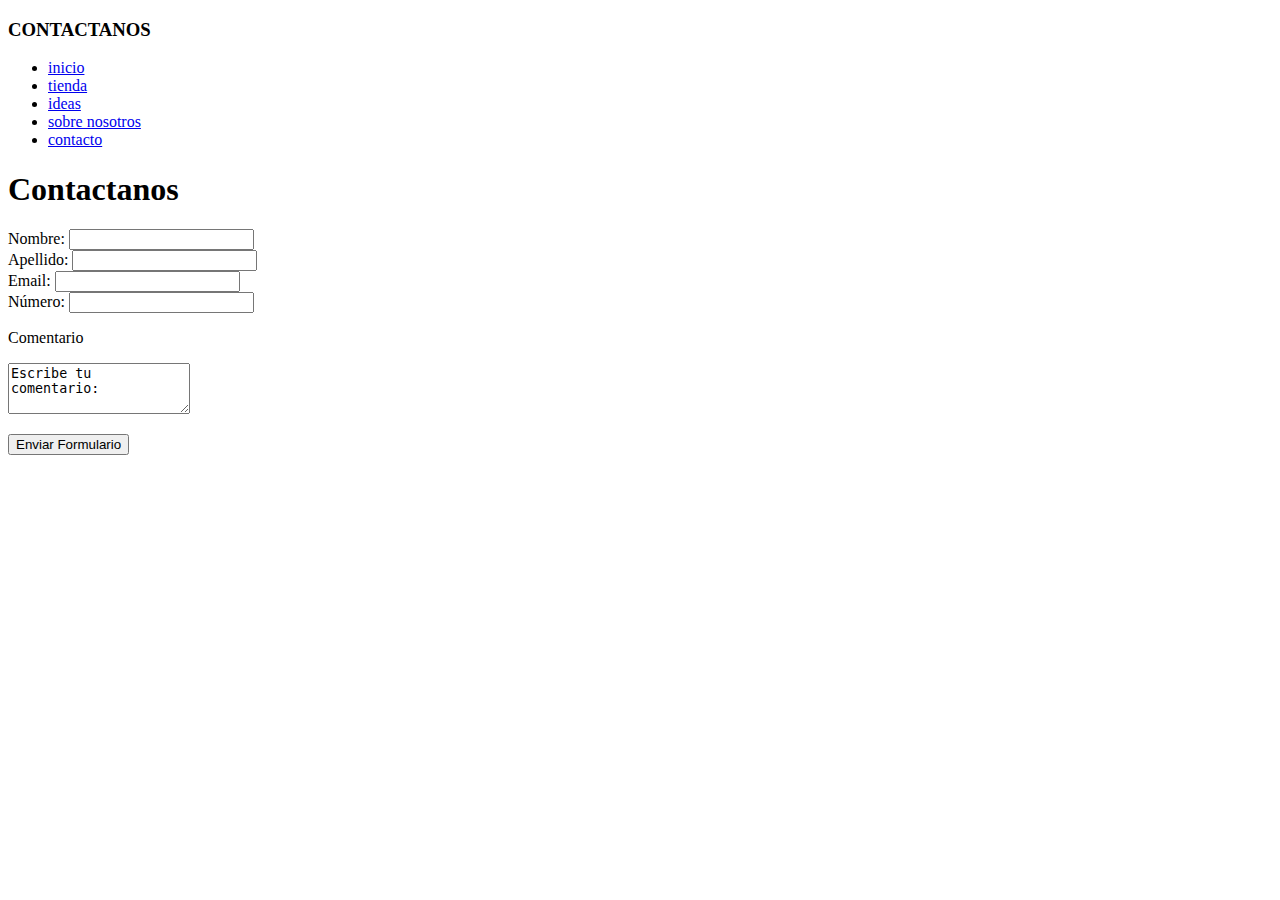
<file: contacto.html>
<!DOCTYPE html>
<html lang="en">
<head>
    <meta charset="UTF-8">
    <meta http-equiv="X-UA-Compatible" content="IE=edge">
    <meta name="viewport" content="width=device-width, initial-scale=1.0">
	<title>Contacto</title>
</head>

<header>
		
  <h3>CONTACTANOS</h3>
   
  <nav>
     
      
     <ul class="navbar-nav ms-auto mb-2 mb-lg-0 menu">
              <li>
                  <a class="nav-link text-black" aria-current="page"  href="index.html">inicio</a>
              </li>
              <li>
                  <a class="nav-link text-black" aria-current="page" href="tienda.html">tienda</a>
              </li>
              <li>
                  <a class="nav-link text-black" aria-current="page" href="ideas.html">ideas</a>
              </li>
              <li>
                  <a class="nav-link text-black" aria-current="page" href="sobrenosotros.html">sobre nosotros</a>
              </li>
              <li>
                  <a class="nav-link text-black" aria-current="page" href="contacto.html">contacto</a>
              </li>
          </ul>

          <h1 class="titulo centrado">Contactanos</h1>
	  			<form action="tabla_submit" method="post" role="form" class="contenedor">
					<div class="form-group">
						<label for="fname">Nombre:</label> 
						<input type="text" name="fname" class="form-control" id="fname"> 
					</div>
					<div class="form-group">
						<label for="lname">Apellido:</label> 
						<input type="text" name="lname" class="form-control" id="lname"> 
					</div>
					<div class="form-group">
						<label for="email">Email:</label> 
						<input type="type" name="email" class="form-control" id="email"> 
					</div>
					<div class="form-group">
						<label for="numero">Número:</label> 
						<input type="text" name="numero" class="form-control" id="numero"> 
					</div>
          <div class="form-group">
						<p>Comentario<p/>
						<textarea name="comentario" class="form-control" rows="3">Escribe tu comentario: </textarea>
					</div> 
          <button type="submit">Enviar Formulario</button>
  </nav>
</header>
</file>
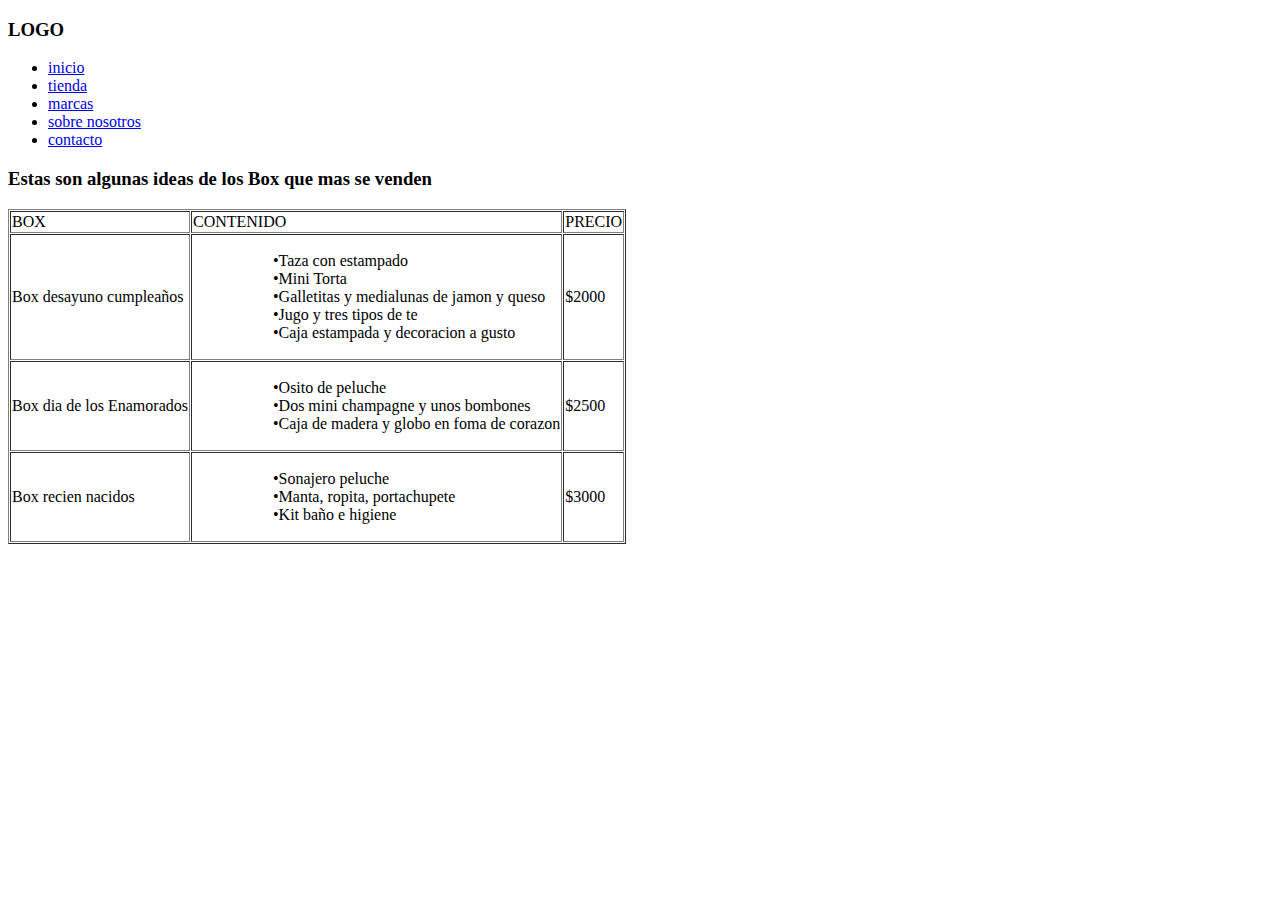
<file: ideas.html>
<!DOCTYPE html>
<html lang="en">
<head>
    <meta charset="UTF-8">
    <meta http-equiv="X-UA-Compatible" content="IE=edge">
    <meta name="viewport" content="width=device-width, initial-scale=1.0">
	<title>Ideas</title>
</head>
<body>
    <header>
		
		<h3>LOGO</h3>
		 
		<nav>
			 
				
			 <ul class="navbar-nav ms-auto mb-2 mb-lg-0 menu">
                <li>
                    <a  href="index.html">inicio</a>
                </li>
                <li>
                    <a href="tienda.html">tienda</a>
                </li>
                <li>
                    <a href="ideas.html">marcas</a>
                </li>
                <li>
                    <a href="sobrenosotros.html">sobre nosotros</a>
                </li>
                <li>
                    <a href="contacto.html">contacto</a>
                </li>
            </ul>

           
		</nav>
        

	</header>

   <h3>Estas son algunas ideas de los Box que mas se venden</h3>

   <section id="tabla">
    
    <article>
        <table border="1" cellpadding="1" cellspacing="1">
        <tr class="titulo__tabla">   
           
            <td>BOX</td>   
            <td>CONTENIDO</td>   
            <td>PRECIO</td>  
            </tr>  
         <tr>  
            <td>Box desayuno cumpleaños</td>    
            
            <td>
                <ol class="lista">
                <ol> •Taza con estampado </ol>
                <ol> •Mini Torta </ol>
                <ol> •Galletitas y medialunas de jamon y queso </ol>
                <ol> •Jugo y tres tipos de te </ol>
                <ol> •Caja estampada y decoracion a gusto</ol></td>
            
            </td>  
                   <td>$2000</td> 
          </tr>
          <tr>  
            <td>Box dia de los Enamorados</td>     
            <td>
                <ol class="lista">
                <ol> •Osito de peluche </ol>
                <ol> •Dos mini champagne y unos bombones</ol>
                <ol> •Caja de madera y globo en foma de corazon </ol>
            </ol>
        </td>
         
                   <td>$2500</td> 

          </tr>
          <tr>  
            <td>Box recien nacidos</td>     
            <td>
                <ol class="lista">
                <ol> •Sonajero peluche </ol>
                <ol> •Manta, ropita, portachupete </ol>
                <ol> •Kit baño e higiene </ol>
            </ol>
        </td>
            
                
             <td> $3000 </td> 
          
    </table>
    </article>
</section> 



 </body>
 </html>
</file>
